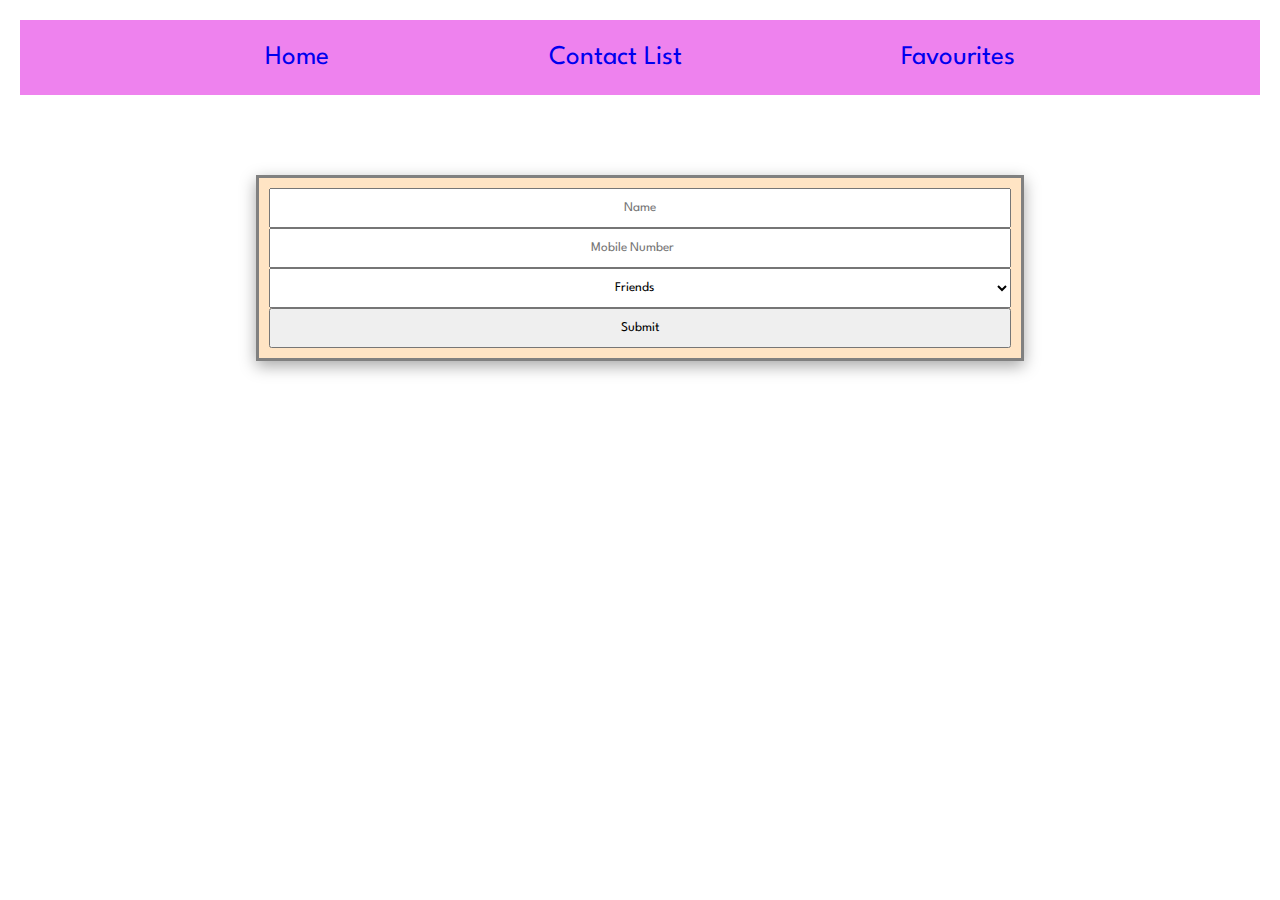
<file: index.html>
<!DOCTYPE html>
<html lang="en">
  <head>
    <meta charset="UTF-8" />
    <meta http-equiv="X-UA-Compatible" content="IE=edge" />
    <meta name="viewport" content="width=device-width, initial-scale=1.0" />
    <title>Home Page</title>
    <link rel="stylesheet" href="Styles/navbar.css" />
    <link rel="stylesheet" href="Styles/index.css">
  </head>
  <body>
    <div class="navbar">
      <div><a href="index.html">Home</a></div>
      <div><a href="contact.html">Contact List</a></div>
      <div><a href="favourites.html">Favourites</a></div>
    </div>
    <div class="home-container">
      <form>
        <input type="text" placeholder="Name" id="name" />
        <input type="number" placeholder="Mobile Number" id="number" />
        <select id="type-select">
          <option value="friends">Friends</option>
          <option value="family">Family</option>
          <option value="others">Others</option>
        </select>
        <input type="submit">
      </form>
    </div>
    <script src="Scripts/index.js"></script>
  </body>
</html>
</file>
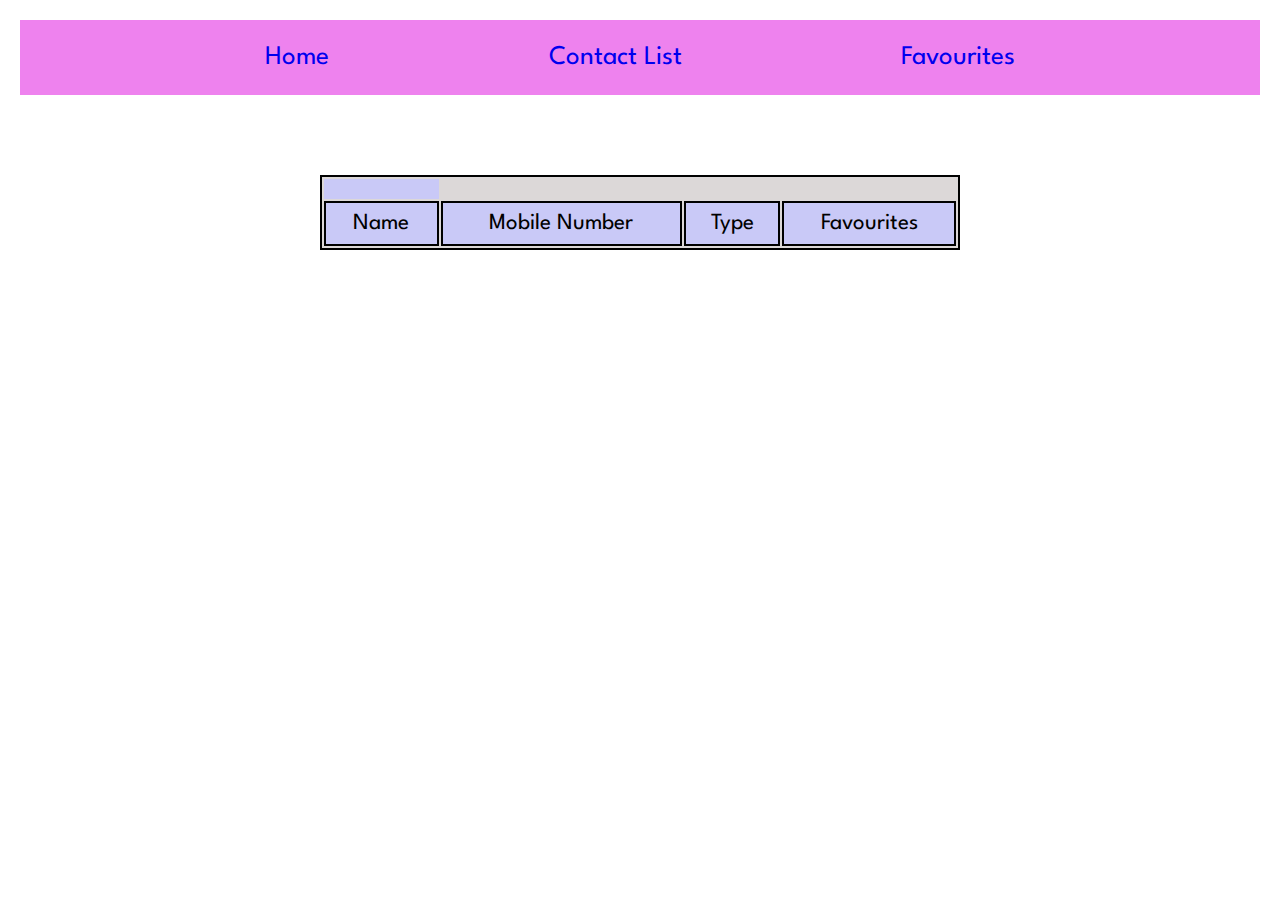
<file: contact.html>
<!DOCTYPE html>
<html lang="en">
<head>
    <meta charset="UTF-8">
    <meta http-equiv="X-UA-Compatible" content="IE=edge">
    <meta name="viewport" content="width=device-width, initial-scale=1.0">
    <title>Contact List</title>
    <link rel="stylesheet" href="Styles/navbar.css">
    <link rel="stylesheet" href="Styles/contact.css">
</head>
<body>
    <div class="navbar">
        <div><a href="index.html">Home</a></div>
        <div><a href="contact.html">Contact List</a></div>
        <div><a href="favourites.html">Favourites</a></div>
    </div>
    <div class="contact-container">
        <table>
            <thead>
            <th>
                <tr>
                    <td>Name</td>
                    <td>Mobile Number</td>
                    <td>Type</td>
                    <td>Favourites</td>
                </tr>
            </th>
            </thead>
            <tbody>
            </tbody>
        </table>
    </div>
    <script src="Scripts/contact.js"></script>
</body>
</html>
</file>
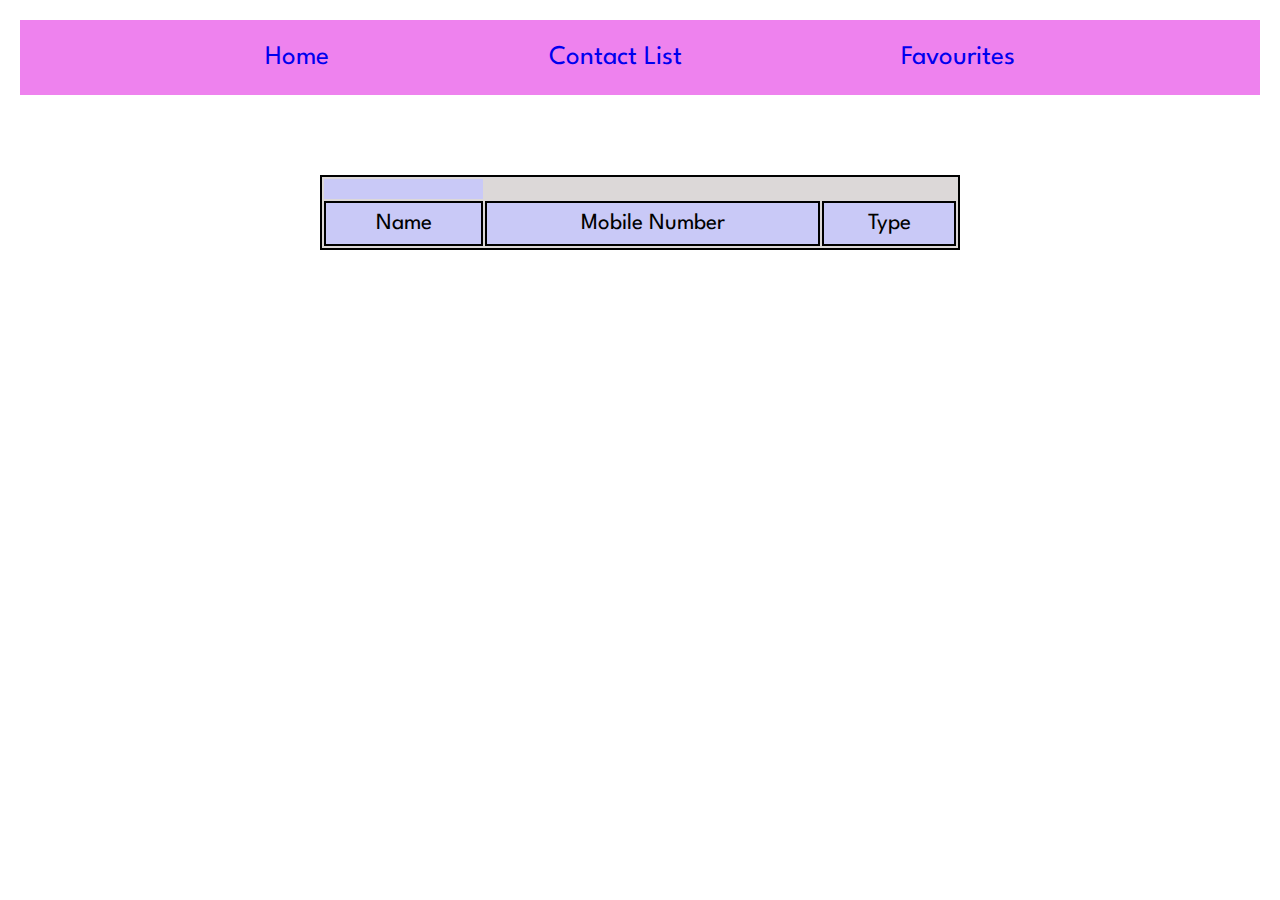
<file: favourites.html>
<!DOCTYPE html>
<html lang="en">
<head>
    <meta charset="UTF-8">
    <meta http-equiv="X-UA-Compatible" content="IE=edge">
    <meta name="viewport" content="width=device-width, initial-scale=1.0">
    <title>Home Page</title>
    <link rel="stylesheet" href="Styles/navbar.css">
    <link rel="stylesheet" href="Styles/favourites.css">
</head>
<body>
    <div class="navbar">
        <div><a href="index.html">Home</a></div>
        <div><a href="contact.html">Contact List</a></div>
        <div><a href="favourites.html">Favourites</a></div>
    </div>
    <div class="favourite-body">
        <table>
            <thead>
            <th>
                <tr>
                    <td>Name</td>
                    <td>Mobile Number</td>
                    <td>Type</td>
                </tr>
            </th>
            </thead>
            <tbody>
            </tbody>
        </table>
    </div>
    <script src="Scripts/favourites.js"></script>
</body>
</html>
</file>
<file: Styles/navbar.css>
@import url('https://fonts.googleapis.com/css2?family=Spartan:wght@100;200;300;400;500&display=swap');

*{
    font-family: 'Spartan', sans-serif;
    box-sizing: border-box;
    padding: 0;
    margin: 0;
    text-align: center;
}
.navbar{
    padding: 25px;
    margin: 20px;
    background-color: violet;
    display: flex;
    flex-wrap: wrap;
    flex-direction: row;
    justify-content: space-evenly;
}
.navbar *{
    text-decoration: none;
    font-size: 27px;

}
.navbar *:hover{
    font-weight: bold;
}
</file>
<file: Styles/index.css>
form{
    background-color: bisque;
    padding: 10px;
    border: 3px solid gray;
    box-shadow: rgba(0, 0, 0, 0.35) 0px 5px 15px;
    margin: auto;
    width: 60%;
    display: flex;
    flex-direction: column;
    margin-top: 80px;
}
form *{
    padding: 12px;
}
</file>
<file: Styles/contact.css>
table{
    background-color: rgb(220, 216, 216);
    width: 50%;
    margin: auto;
    margin-top: 80px;
}
table *{
    font-size: 23px;
    padding: 10px;
}
thead{
    background-color: rgb(201, 201, 247);
}
table,td{
    border: 2px solid black;
}
</file>
<file: Styles/favourites.css>
table{
    background-color: rgb(220, 216, 216);
    width: 50%;
    margin: auto;
    margin-top: 80px;
}
table *{
    font-size: 23px;
    padding: 10px;
}
thead{
    background-color: rgb(201, 201, 247);
}
table,td{
    border: 2px solid black;
}
</file>
